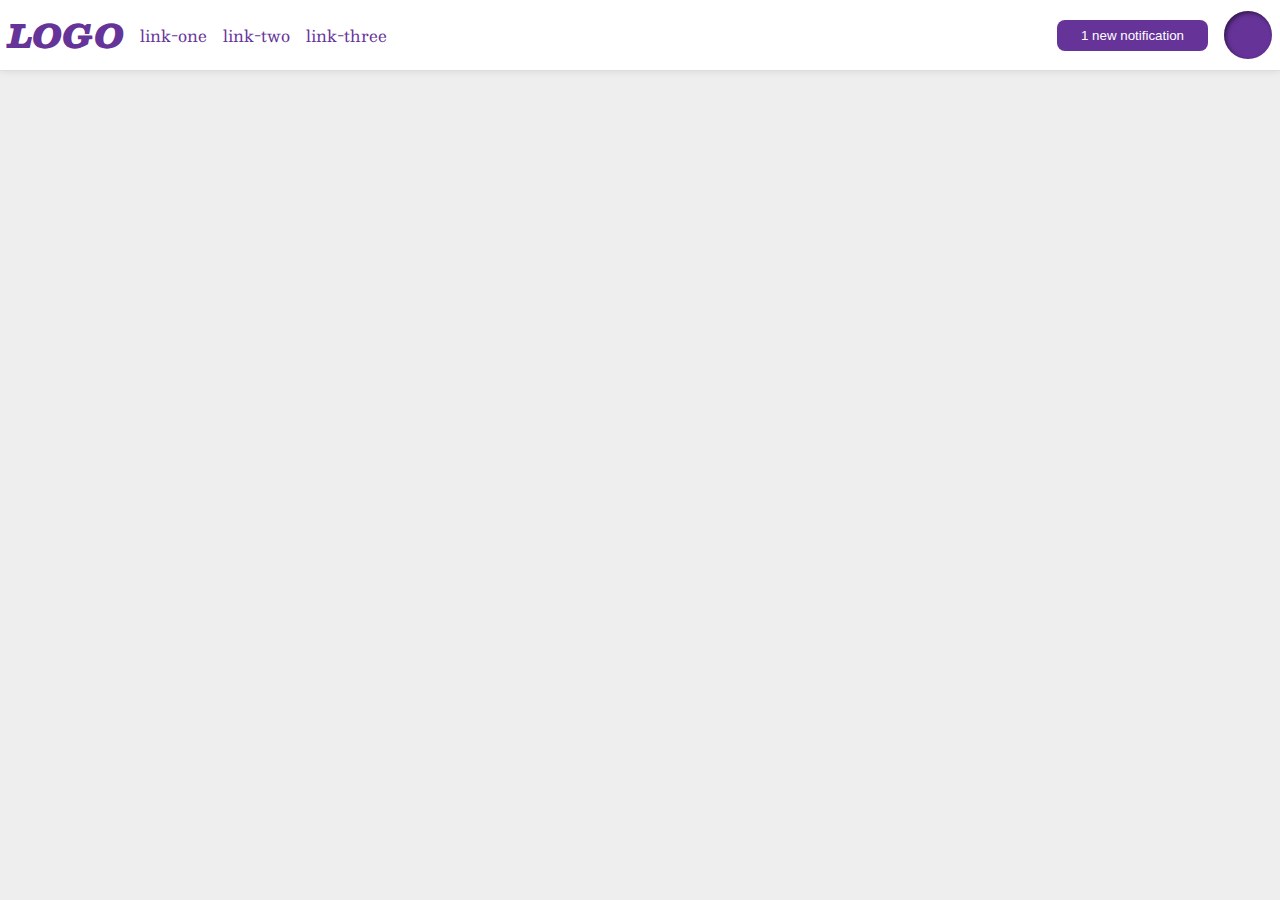
<file: flex/03-flex-header-2/index.html>
<!DOCTYPE html>
<html lang="en">
  <head>
    <meta charset="UTF-8">
    <meta http-equiv="X-UA-Compatible" content="IE=edge">
    <meta name="viewport" content="width=device-width, initial-scale=1.0">
    <title>Flex Header 2</title>
    <link rel="stylesheet" href="style.css">
  </head>
  <body>
    <div class="header">
      <div class="left">
        <div class="logo">
          LOGO
        </div>
        <ul class="links">
          <li><a href="https://google.com">link-one</a></li>
          <li><a href="https://google.com">link-two</a></li>
          <li><a href="https://google.com">link-three</a></li>
        </ul>
      </div>
      <div class="right">
        <button class="notifications">
          1 new notification
        </button>
        <div class="profile-image"></div>
      </div>
    </div>
  </body>
</html>
</file>
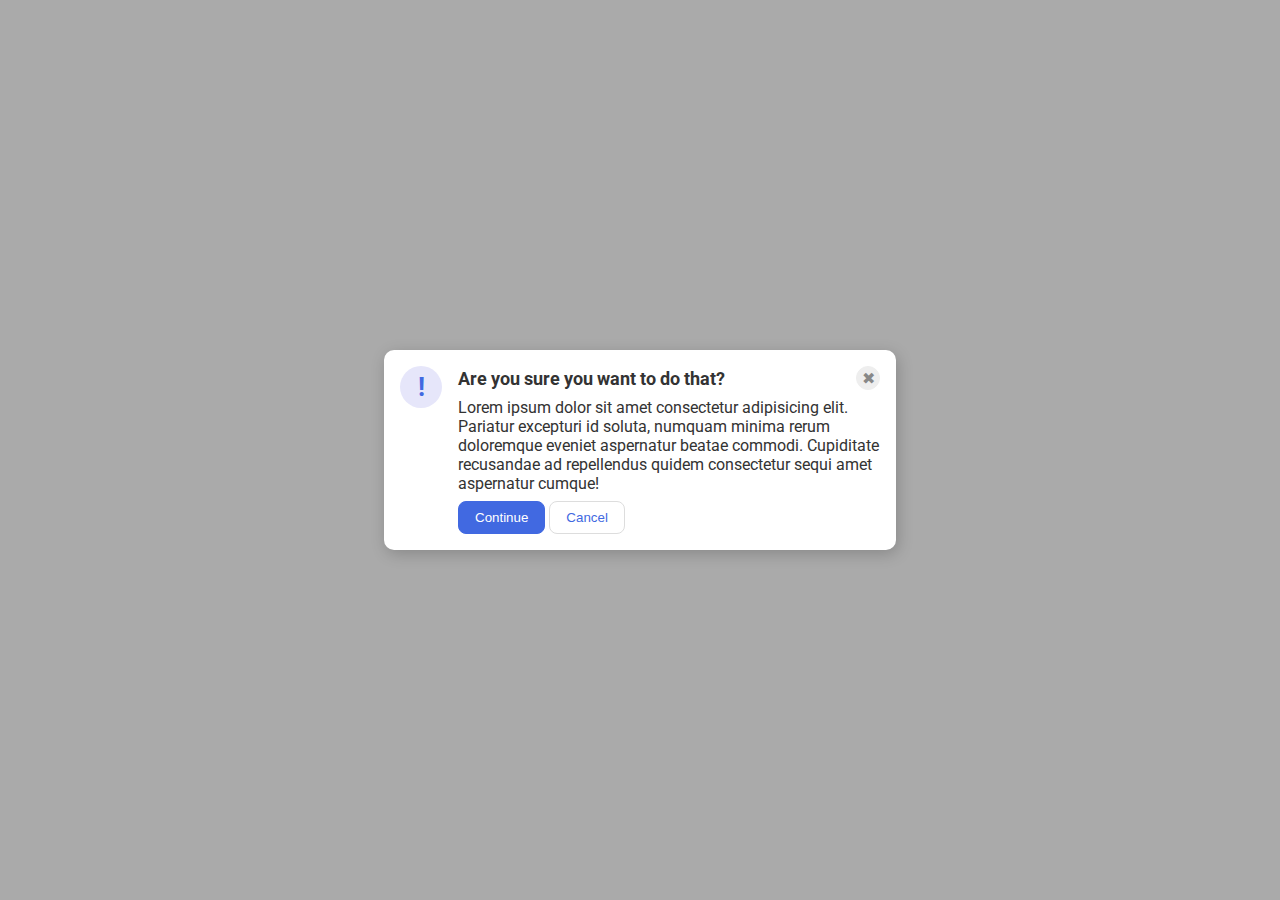
<file: flex/05-flex-modal/index.html>
<!DOCTYPE html>
<html lang="en">
  <head>
    <meta charset="UTF-8">
    <meta http-equiv="X-UA-Compatible" content="IE=edge">
    <meta name="viewport" content="width=device-width, initial-scale=1.0">
    <link rel="stylesheet" href="style.css">
    <title>Modal</title>
  </head>
  <body>
      <div class="modal">
        <div class="icon">!</div>
        <div class="container">
          <div class="header">Are you sure you want to do that?
            <button class="close-button">✖</button>
          </div>
          <div class="text">Lorem ipsum dolor sit amet consectetur adipisicing elit. Pariatur excepturi id soluta, numquam minima rerum doloremque eveniet aspernatur beatae commodi. Cupiditate recusandae ad repellendus quidem consectetur sequi amet aspernatur cumque!</div>
          <button class="continue">Continue</button>
          <button class="cancel">Cancel</button>
        </div>
      </div>
  </body>
</html>
</file>
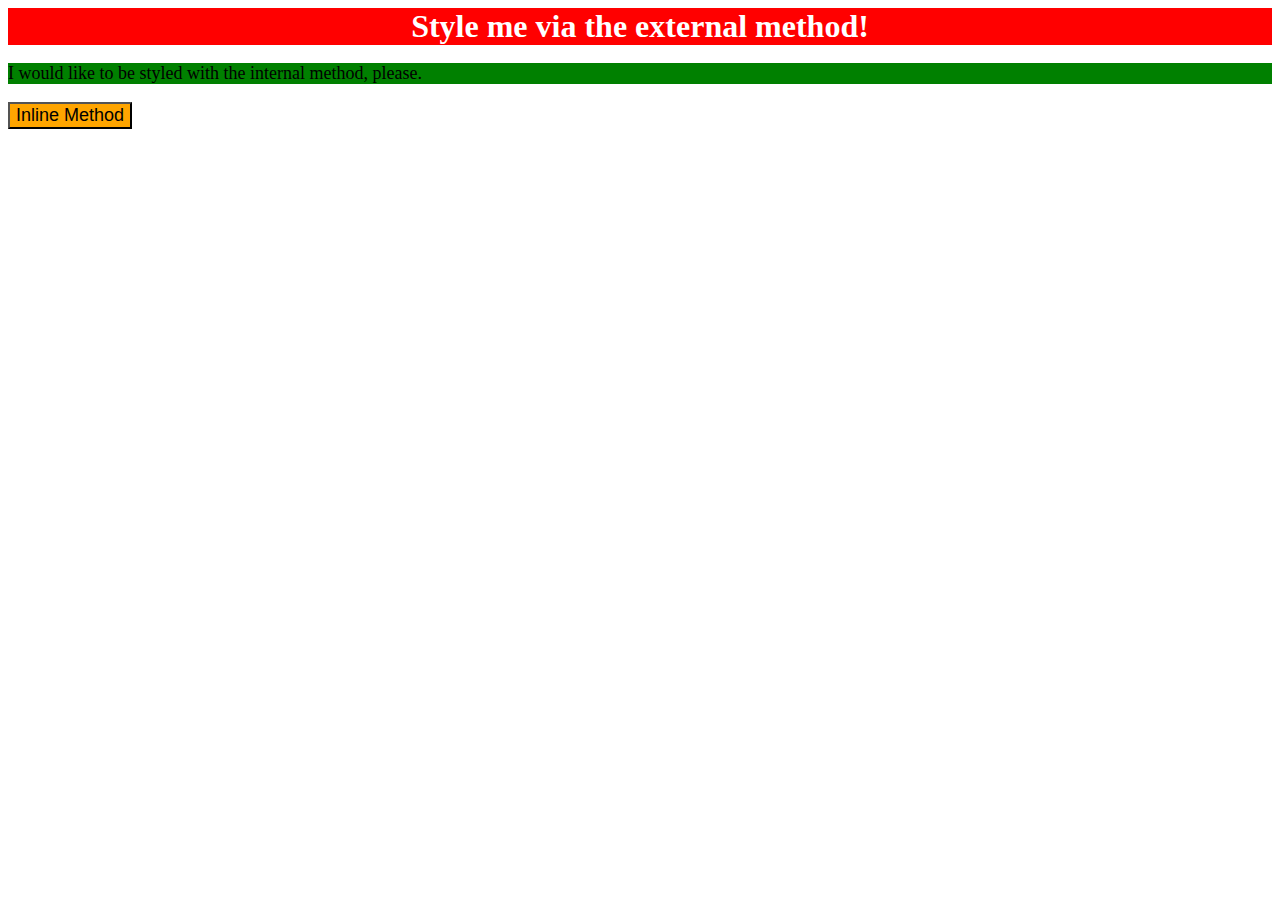
<file: foundations/01-css-methods/index.html>
<!DOCTYPE html>
<html lang="en">
  <head>
    <style>
      p {
        background-color: green;
        font-display: white;
        font-size: 18px;

      }
    </style>

    <link rel="stylesheet" href="style.css">
    <meta charset="UTF-8">
    <meta http-equiv="X-UA-Compatible" content="IE=edge">
    <meta name="viewport" content="width=device-width, initial-scale=1.0">
    <title>Methods for Adding CSS</title>
  </head>
  <body>
    <div>Style me via the external method!</div>
    <p>I would like to be styled with the internal method, please.</p>
    <button style="background-color: orange; font-size: 18px;">Inline Method</button>
  </body>
</html>
</file>
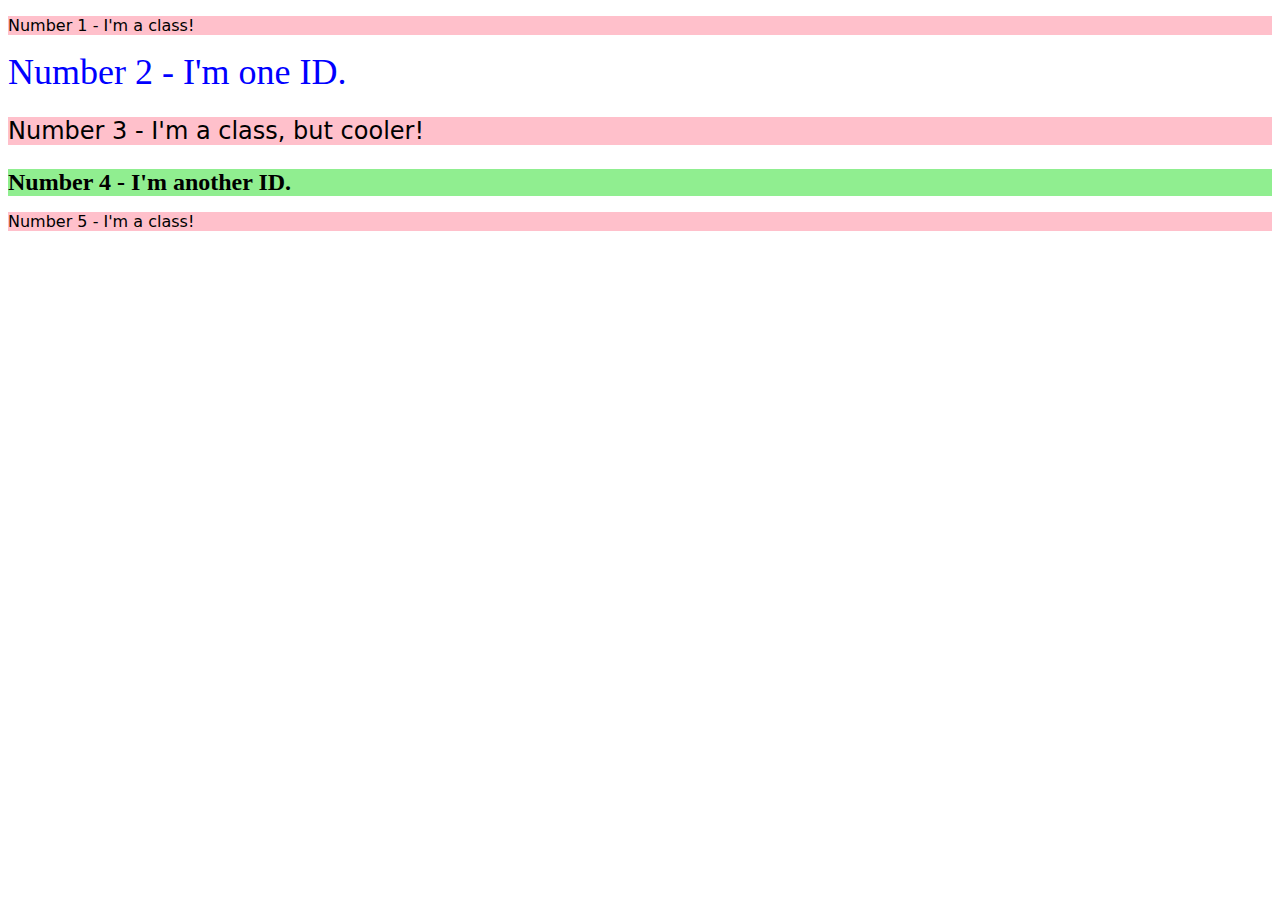
<file: foundations/02-class-id-selectors/index.html>
<!DOCTYPE html>
<html lang="en">
  <head>
    <meta charset="UTF-8">
    <meta http-equiv="X-UA-Compatible" content="IE=edge">
    <meta name="viewport" content="width=device-width, initial-scale=1.0">
    <title>Class and ID Selectors</title>
    <link rel="stylesheet" href="style.css">
  </head>
  <body>
    <p class="odd">Number 1 - I'm a class!</p>
    <div id="second">Number 2 - I'm one ID.</div>
    <p class="odd font_size">Number 3 - I'm a class, but cooler!</p>
    <div id="fourth" class="font_size">Number 4 - I'm another ID.</div>
    <p class="odd">Number 5 - I'm a class!</p>
  </body>
</html>
</file>
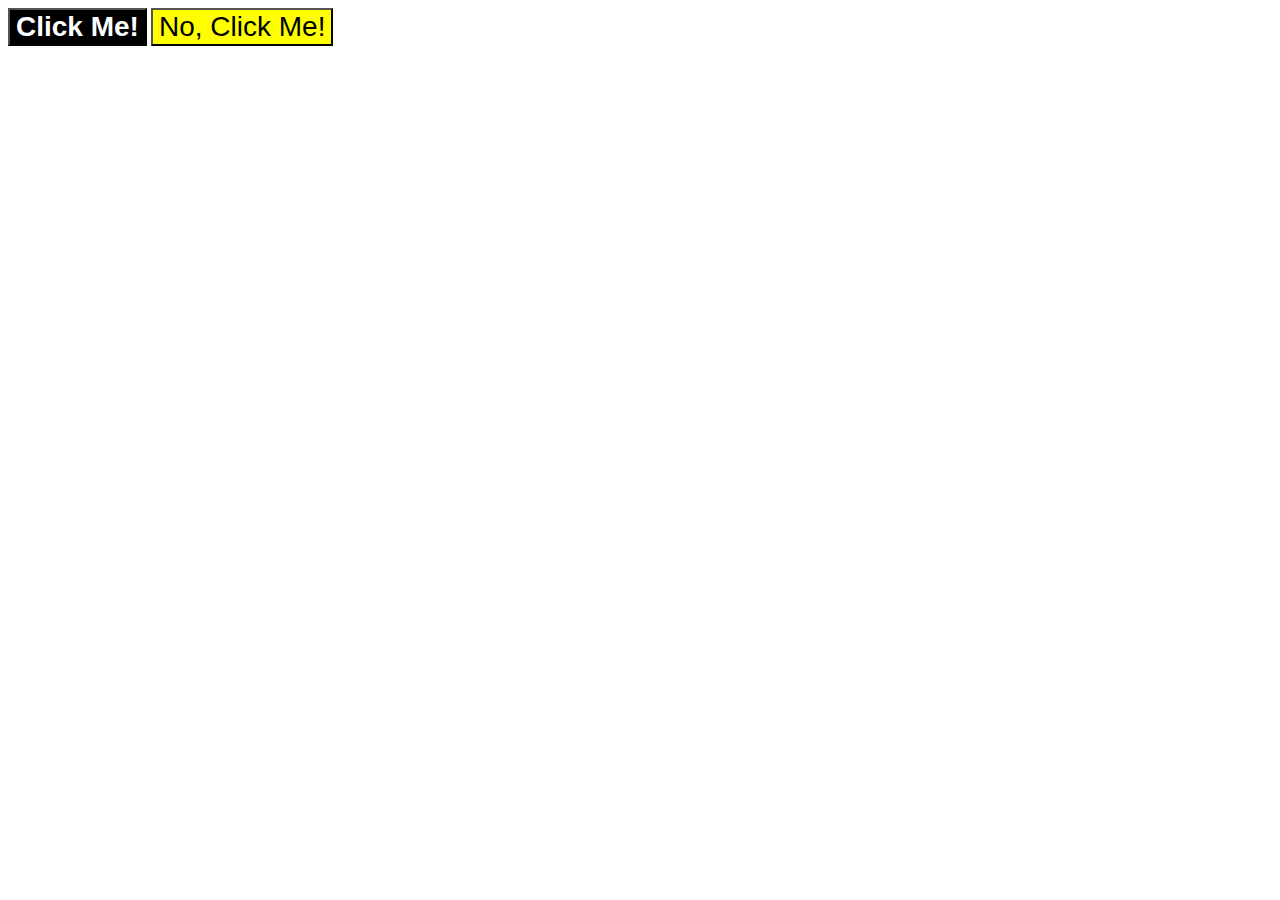
<file: foundations/03-grouping-selectors/index.html>
<!DOCTYPE html>
<html lang="en">
  <head>
    <meta charset="UTF-8">
    <meta http-equiv="X-UA-Compatible" content="IE=edge">
    <meta name="viewport" content="width=device-width, initial-scale=1.0">
    <title>Grouping Selectors</title>
    <link rel="stylesheet" href="style.css">
  </head>
  <body>
    <button class="first">Click Me!</button>
    <button class="second">No, Click Me!</button>
  </body>
</html>
</file>
<file: flex/03-flex-header-2/style.css>
/* this is some magical font-importing.  
you'll learn about it later. */
@import url('https://fonts.googleapis.com/css2?family=Besley:ital,wght@0,400;1,900&display=swap');

body {
  margin: 0;
  background: #eee;
  font-family: Besley, serif;
}

.header {
  display: flex;
  justify-content: space-between;
  padding: 8px;
  background: white;
  border-bottom: 1px solid #ddd;
  box-shadow: 0 0 8px rgba(0,0,0,.1);
}

.profile-image {
  background: rebeccapurple;
  box-shadow: inset 2px 2px 4px rgba(0,0,0,.5);
  border-radius: 50%;
  width: 48px;
  height: 48px;
}

.logo {
  color: rebeccapurple;
  font-size: 32px;
  font-weight: 900;
  font-style: italic;
}

button {
  border: none;
  border-radius: 8px;
  background: rebeccapurple;
  color: white;
  padding: 8px 24px;
}

a {
  /* this removes the line under our links */
  text-decoration: none;
  color: rebeccapurple;
}
.left, .right {
  display: flex;
  gap: 16px;
  align-items: center;
}

ul {
  display: flex;
  margin: 0;
  padding: 0;
  gap: 16px;
  align-items: center;
  list-style-type: none;
}
</file>
<file: flex/05-flex-modal/style.css>
@import url('https://fonts.googleapis.com/css2?family=Roboto:wght@400;700&display=swap');
html, body {
  height: 100%;
}

body {
  font-family: Roboto, sans-serif;
  margin: 0;
  background: #aaa;
  color: #333;
  /* I'll give you this one for free lol */
  display: flex;
  align-items: center;
  justify-content: center;
}

.modal {
  display: flex;
  gap: 16px;
  padding: 16px;
  background: white;
  width: 480px;
  border-radius: 10px;
  box-shadow: 2px 4px 16px rgba(0,0,0,.2);
}

.icon {
  flex-shrink: 0;
  color: royalblue;
  font-size: 26px;
  font-weight: 700;
  background: lavender;
  width: 42px;
  height: 42px;
  border-radius: 50%;
  display: flex;
  align-items: center;
  justify-content: center;
}

.close-button {
  background: #eee;
  border-radius: 50%;
  color: #888;
  font-weight: 400;
  font-size: 16px;
  height: 24px;
  width: 24px;
  display: flex;
  align-items: center;
  justify-content: center;
  border: 1px solid #eee;
  padding: 0;
}

button {
  cursor: pointer;
  padding: 8px 16px;
  border-radius: 8px;
}

button.continue {
  background: royalblue;
  border: 1px solid royalblue;
  color: white;
}

button.cancel {
  background: white;
  border: 1px solid #ddd;
  color: royalblue;
}

.header {
  display: flex;
  align-items: center;
  justify-content: space-between;
  font-size: 18px;
  font-weight: bold;
  margin-bottom: 8px;
}

.text {
  margin-bottom: 8px;
}
</file>
<file: foundations/01-css-methods/style.css>
div {
    background-color: red;
    font-size: 32px;
    text-align: center;
    font-weight: bold;
    color: white;
}
</file>
<file: foundations/02-class-id-selectors/style.css>
.odd {
    background-color: pink;
    font-family: Verdana, "DejaVu Sans", sans-serif;

}
.font_size {
font-size: 24px;
}
#second {
    color: blue;
    font-size: 36px;
}
#fourth {
    background-color: lightgreen;
    font-weight: bold;
}
</file>
<file: foundations/03-grouping-selectors/style.css>
.first,
.second{
    font-size: 28px;
    font-family: Helvetica, "Times New Roman", sans-serif;
}
.first {
    color: white;
    background-color: black;
    font-weight: bold;
}
.second{
    background-color: yellow;
}
</file>
